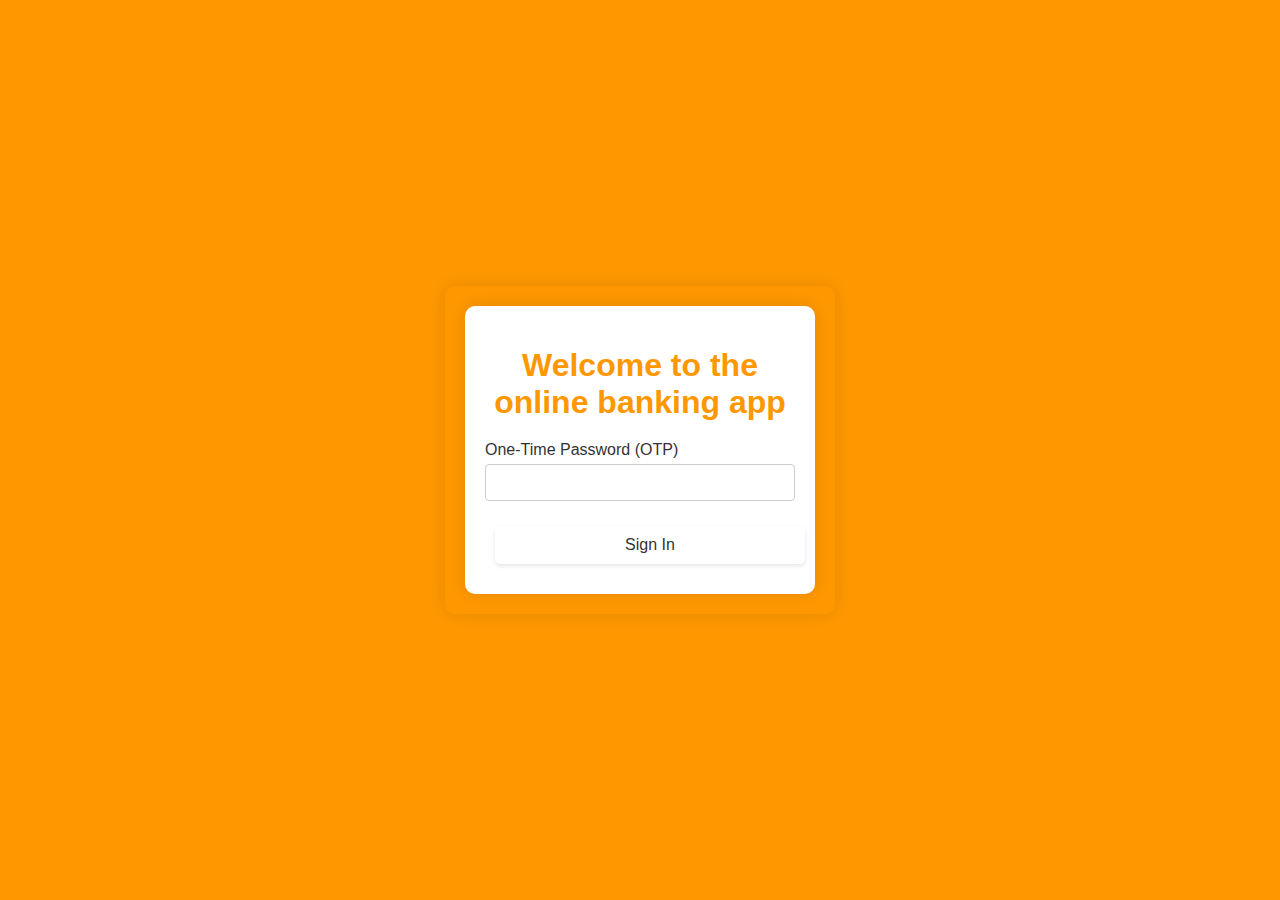
<file: 2fa.html>
<!DOCTYPE html>
<html lang="en">
<head>
    <meta charset="UTF-8">
    <meta name="viewport" content="width=device-width, initial-scale=1.0">
    <title>Two-Factor Authentication</title>
    <link rel="stylesheet" href="styles.css">
</head>
<body>
    <div class="auth-container">
        <div class="auth-box">
            <h1>Welcome to the online banking app</h1>
            <form id="2fa-form">
                <div class="input-group">
                    <label for="otp">One-Time Password (OTP)</label>
                    <input type="text" id="otp" required>
                </div>
                <button type="submit">Sign In</button>
            </form>
        </div>
    </div>
    <script src="script.js"></script>
</body>
</html>
</file>
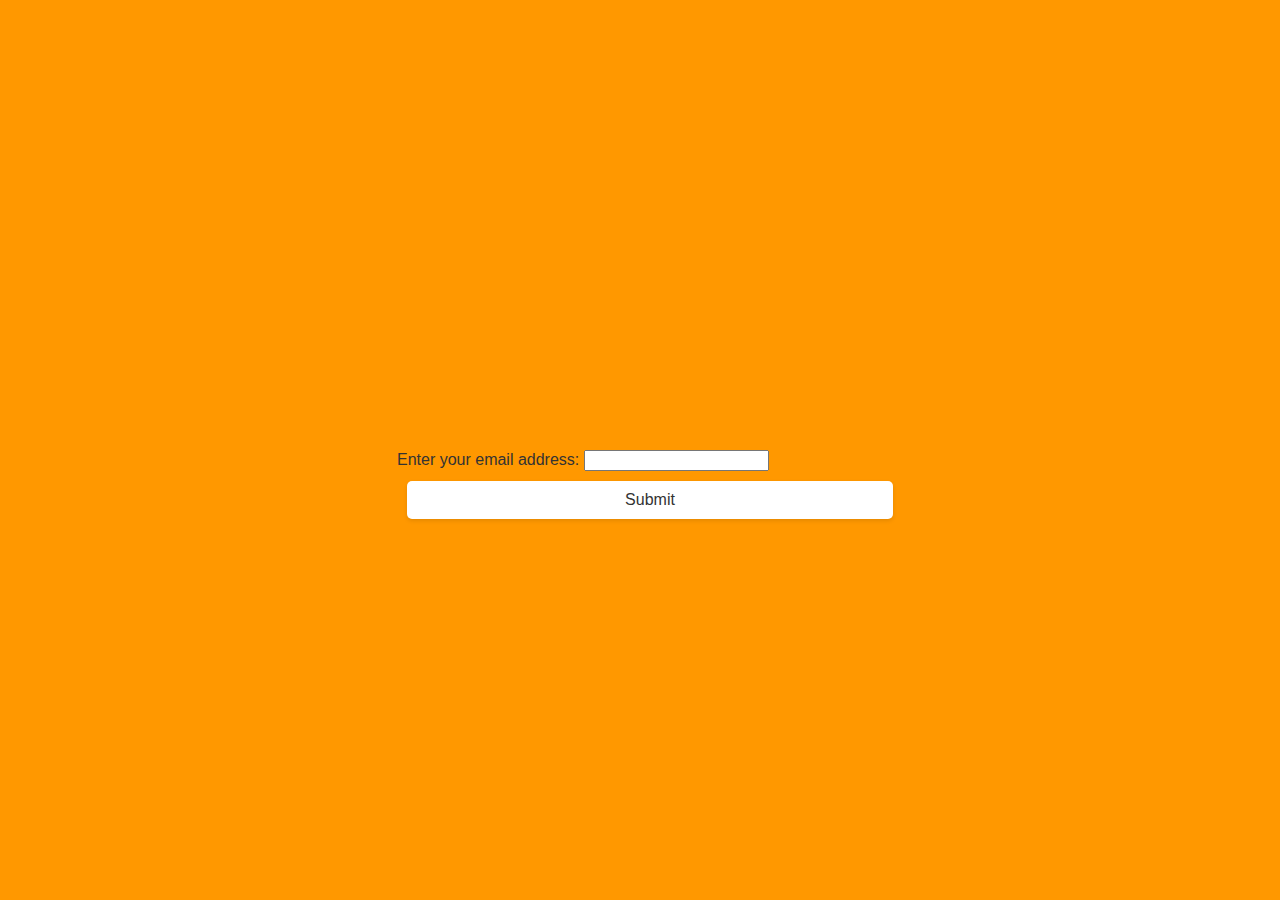
<file: ForgotPassword.html>
<!DOCTYPE html>
<html lang="en">
<head>
    <meta charset="UTF-8">
    <meta name="viewport" content="width=device-width, initial-scale=1.0">
    <title>Forgot Password</title>
    <link rel="stylesheet" href="styles.css">
</head>
<body>
    <header>
        <h1>Forgot Password</h1>
    </header>
    <main>
        <form id="forgot-password-form">
            <label for="email">Enter your email address:</label>
            <input type="email" id="email" name="email" required>
            <button type="submit">Submit</button>
        </form>
    </main>
    <script>
        document.addEventListener('DOMContentLoaded', () => {
            const forgotPasswordForm = document.getElementById('forgot-password-form');
            if (forgotPasswordForm) {
                forgotPasswordForm.addEventListener('submit', (event) => {
                    event.preventDefault();
                    alert('Password reset instructions have been sent to your email.');
                    window.location.href = 'sign_in.html';
                });
            }
        });
    </script>
</body>
</html>
</file>
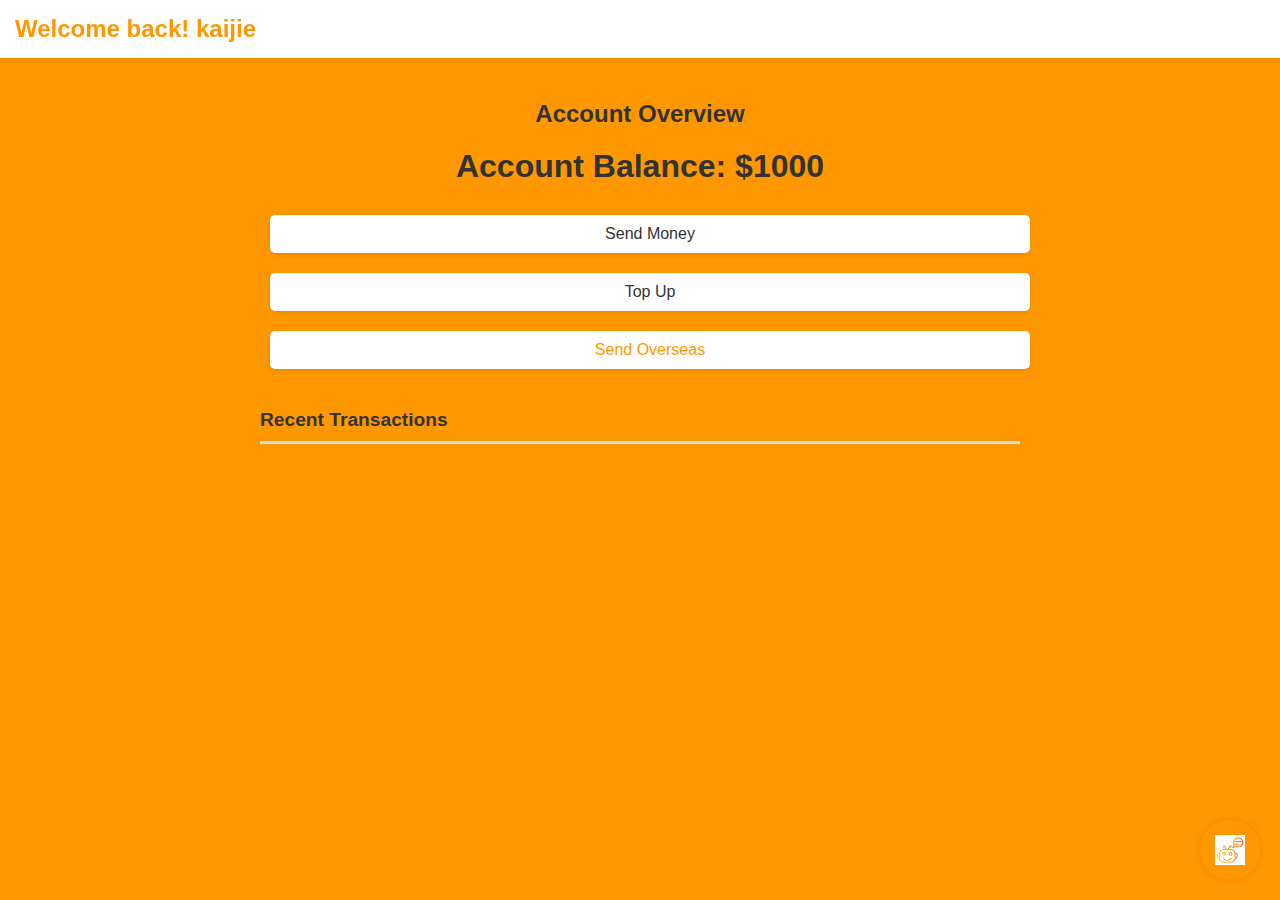
<file: HomePage.html>
<!DOCTYPE html>
<html lang="en">
<head>
    <meta charset="UTF-8">
    <meta name="viewport" content="width=device-width, initial-scale=1.0">
    <title>Home Page</title>
    <link rel="stylesheet" href="styles.css">
</head>
<body>
    <header class="main-header">
        <h1>Welcome back! kaijie</h1>
    </header>
    <div class="home-container">
        <header>
            <h2>Account Overview</h2>
            <div id="account-balance">Account Balance: $0</div>
        </header>
        <button id="send-button">Send Money</button>
        <button id="top-up-button">Top Up</button>
        <button id="send-overseas-button">Send Overseas</button>
        
        <section class="transactions-section">
            <h3>Recent Transactions</h3>
            <ul id="transactions-list"></ul>
        </section>
        <div id="thank-you-message" class="thank-you-message" style="display: none;">Thank you! The request will be sent back to the team for further processing.</div>
    </div>
    <div id="chatbot-icon" class="chatbot-icon">
        <img src="images/chatbot_icon.png" alt="Chatbot Icon">
    </div>
    <div class="chatbot-container" id="chatbot-container">
        <div class="chatbot-header">
            <h2>Chatbot</h2>
            <button id="chatbot-close">Close</button>
        </div>
        <div class="chatbot-messages" id="chatbot-messages"></div>
        <div class="chatbot-input">
            <input type="text" id="chatbot-input" placeholder="Type a message...">
            <button id="chatbot-send">Send</button>
        </div>
    </div>
    <script src="script.js"></script>
</body>
</html>
</file>
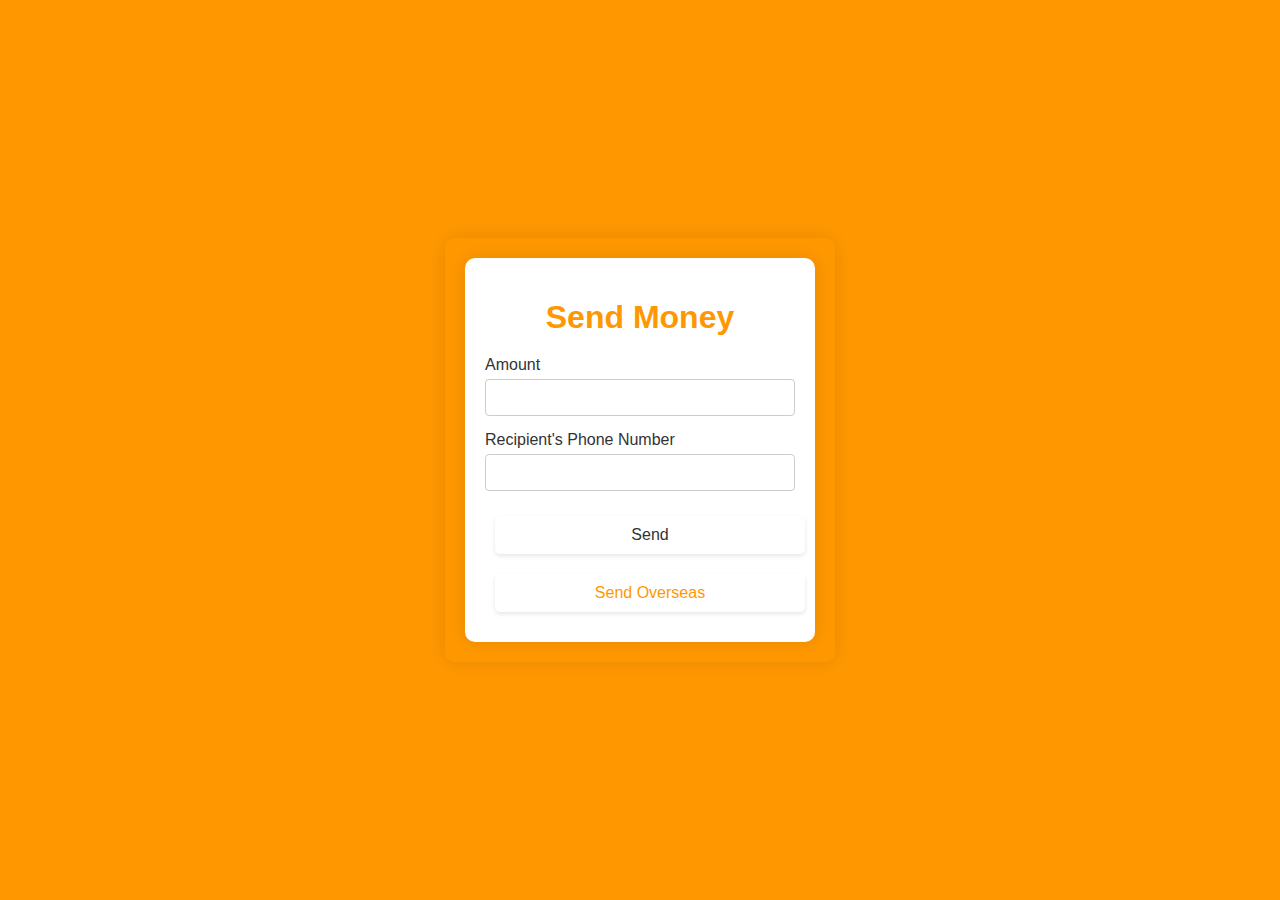
<file: sendMoney.html>
<!DOCTYPE html>
<html lang="en">
<head>
    <meta charset="UTF-8">
    <meta name="viewport" content="width=device-width, initial-scale=1.0">
    <title>Send Money</title>
    <link rel="stylesheet" href="styles.css">
</head>
<body>
    <div class="send-container">
        <div class="send-box">
            <h1>Send Money</h1>
            <form id="send-money-form">
                <div class="input-group">
                    <label for="send-amount">Amount</label>
                    <input type="number" id="send-amount" required>
                </div>
                <div class="input-group">
                    <label for="recipient-phone">Recipient's Phone Number</label>
                    <input type="text" id="recipient-phone" required>
                </div>
                <button type="submit">Send</button>
            </form>
            <button id="send-overseas-button">Send Overseas</button>
        </div>
    </div>
    <script src="script.js"></script>
</body>
</html>
</file>
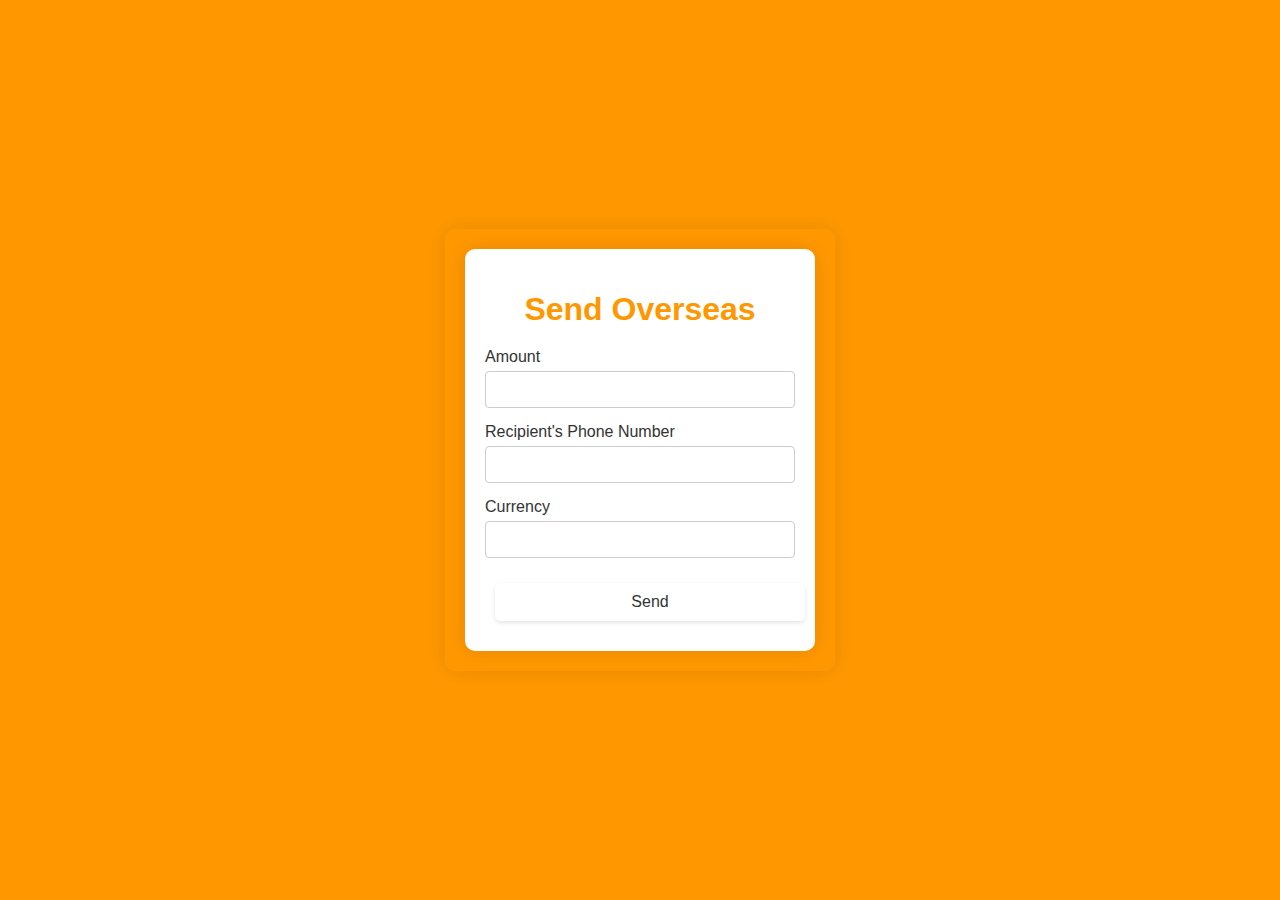
<file: sendOverseas.html>
<!DOCTYPE html>
<html lang="en">
<head>
    <meta charset="UTF-8">
    <meta name="viewport" content="width=device-width, initial-scale=1.0">
    <title>Send Overseas</title>
    <link rel="stylesheet" href="styles.css">
</head>
<body>
    <div class="send-container">
        <div class="send-box">
            <h1>Send Overseas</h1>
            <form id="send-overseas-form">
                <div class="input-group">
                    <label for="send-overseas-amount">Amount</label>
                    <input type="number" id="send-overseas-amount" required>
                </div>
                <div class="input-group">
                    <label for="recipient-overseas-phone">Recipient's Phone Number</label>
                    <input type="text" id="recipient-overseas-phone" required>
                </div>
                <div class="input-group">
                    <label for="currency">Currency</label>
                    <input type="text" id="currency" list="currency-options" required>
                    <datalist id="currency-options">
                        <option value="USD">
                        <option value="EUR">
                        <option value="MYR">
                        <!-- Add more currency options here -->
                    </datalist>
                </div>
                <button type="submit">Send</button>
            </form>
        </div>
    </div>
    <script src="script.js"></script>
</body>
</html>
</file>
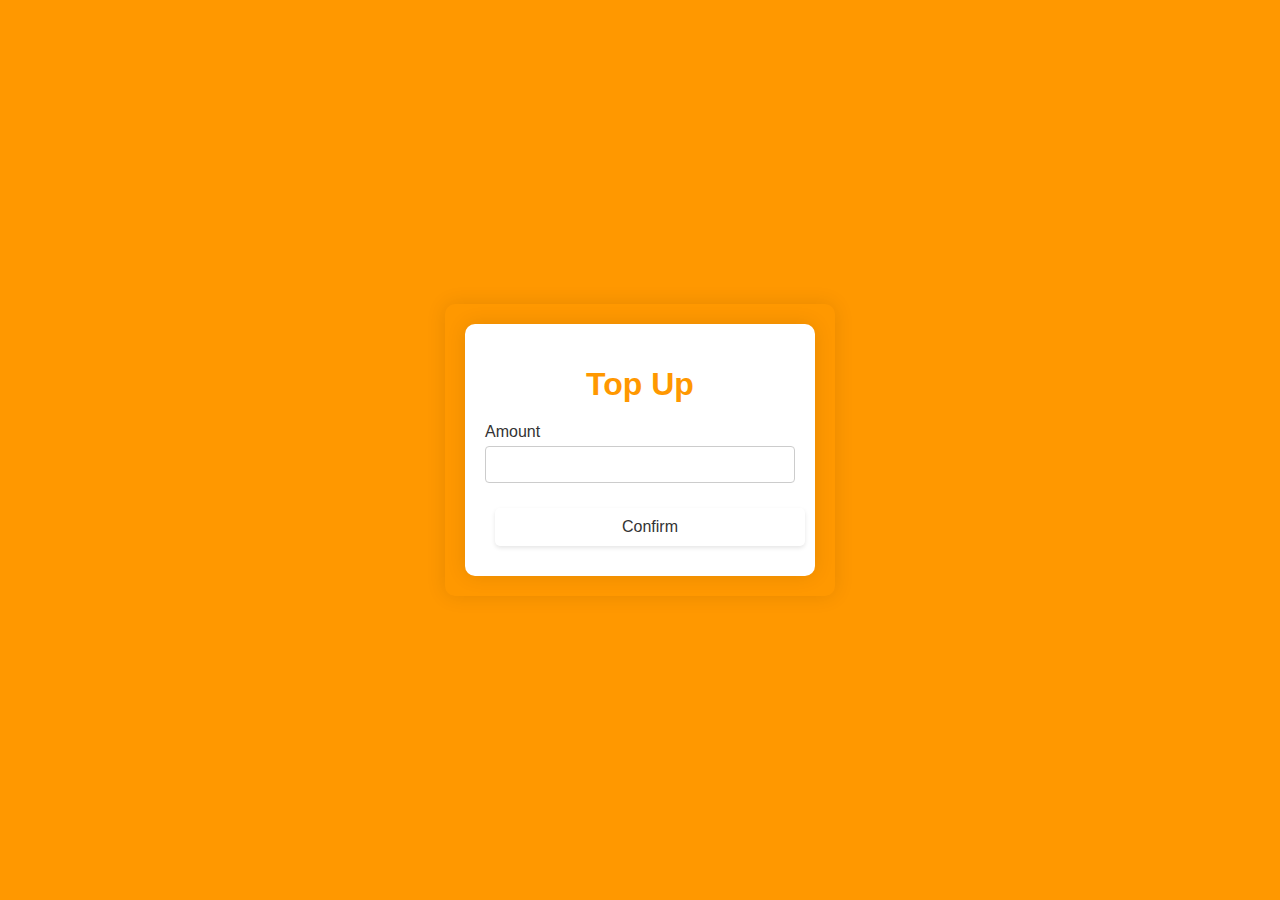
<file: TopUp.html>
<!DOCTYPE html>
<html lang="en">
<head>
    <meta charset="UTF-8">
    <meta name="viewport" content="width=device-width, initial-scale=1.0">
    <title>Top Up</title>
    <link rel="stylesheet" href="styles.css">
</head>
<body>
    <div class="topup-container">
        <div class="topup-box">
            <h1>Top Up</h1>
            <form id="topup-form">
                <div class="input-group">
                    <label for="topup-amount">Amount</label>
                    <input type="number" id="topup-amount" required>
                </div>
                <button type="submit">Confirm</button>
            </form>
        </div>
    </div>
    <script src="script.js"></script>
</body>
</html>
</file>
<file: styles.css>
body {
    font-family: Arial, sans-serif;
    background-color: #ff9800;
    margin: 0;
    display: flex;
    justify-content: center;
    align-items: center;
    height: 100vh;
}

.signin-container {
    background: #fff;
    padding: 20px;
    border-radius: 10px;
    box-shadow: 0 0 20px rgba(0, 0, 0, 0.1);
    width: 350px;
    text-align: center;
}

.logo {
    width: 80px;
    margin-bottom: 20px;
}

h1 {
    margin-bottom: 20px;
    color: #ff9800;
}

.input-group {
    margin-bottom: 15px;
    text-align: left;
}

.input-group label {
    display: block;
    margin-bottom: 5px;
    color: #333;
}

.input-group input {
    width: 100%;
    padding: 10px;
    border: 1px solid #ccc;
    border-radius: 4px;
    box-sizing: border-box;
}

button {
    width: 100%;
    padding: 10px;
    background: #ff9800;
    color: white;
    border: none;
    border-radius: 4px;
    cursor: pointer;
    font-size: 16px;
}

button:hover {
    background: #e68900;
}

#forgot-password {
    display: block;
    margin-top: 10px;
    color: #ff9800;
    text-decoration: none;
}

#forgot-password:hover {
    text-decoration: underline;
}

.auth-container {
    background: #ff9800;
    padding: 20px;
    border-radius: 10px;
    box-shadow: 0 0 20px rgba(0, 0, 0, 0.1);
    width: 350px;
    text-align: center;
    margin: auto;
}

.auth-box {
    background: #fff;
    padding: 20px;
    border-radius: 10px;
    box-shadow: 0 0 20px rgba(0, 0, 0, 0.1);
}

.auth-box h1 {
    color: #ff9800;
    margin-bottom: 20px;
}

.input-group {
    margin-bottom: 15px;
    text-align: left;
}

.input-group label {
    display: block;
    margin-bottom: 5px;
    color: #333;
}

.input-group input {
    width: 100%;
    padding: 10px;
    border: 1px solid #ccc;
    border-radius: 4px;
    box-sizing: border-box;
}

button {
    width: 100%;
    padding: 10px;
    background: #ff9800;
    color: white;
    border: none;
    border-radius: 4px;
    cursor: pointer;
    font-size: 16px;
}

button:hover {
    background: #e68900;
}

body {
    font-family: Arial, sans-serif;
    margin: 0;
    padding: 0;
    background-color: orange;
    color: #333;
    display: flex;
    flex-direction: column;
    height: 100vh;
}

.main-header {
    position: fixed;
    top: 0;
    left: 0;
    padding: 15px;
    background-color: #fff;
    color: #333;
    width: 100%;
    box-shadow: 0 2px 4px rgba(0, 0, 0, 0.1);
    z-index: 1000; /* Ensure header is above other content */
}

.main-header h1 {
    margin: 0;
    font-size: 1.5em;
}

.home-container {
    padding: 80px 20px 20px; /* Add top padding to account for fixed header */
    text-align: center;
    flex: 1;
}

.home-container header {
    margin-bottom: 20px;
}

.home-container h2 {
    margin: 0;
    font-size: 1.5em;
}

#account-balance {
    font-size: 2em;
    font-weight: bold;
    margin: 20px 0;
}

button {
    padding: 10px 20px;
    margin: 10px;
    font-size: 1em;
    border: none;
    border-radius: 5px;
    cursor: pointer;
    background-color: #fff;
    color: #333;
    box-shadow: 0 2px 4px rgba(0, 0, 0, 0.1);
    transition: background-color 0.3s ease;
}

button:hover {
    background-color: #f1f1f1;
}

.transactions-section {
    margin-top: 30px;
    text-align: left;
}

.transactions-section h3 {
    margin: 0;
    font-size: 1.2em;
    border-bottom: 1px solid #ddd;
    padding-bottom: 10px;
}

#transactions-list {
    list-style: none;
    padding: 0;
    margin: 0;
}

#transactions-list li {
    padding: 10px;
    border-bottom: 1px solid #ddd;
}

@media (max-width: 600px) {
    .main-header h1 {
        font-size: 1.2em;
    }

    .home-container h2 {
        font-size: 1.2em;
    }

    #account-balance {
        font-size: 1.5em;
    }

    button {
        font-size: 0.9em;
        padding: 8px 16px;
    }
}


.send-container {
    background: #ff9800;
    padding: 20px;
    border-radius: 10px;
    box-shadow: 0 0 20px rgba(0, 0, 0, 0.1);
    width: 350px;
    text-align: center;
    margin: auto;
}

.send-box {
    background: #fff;
    padding: 20px;
    border-radius: 10px;
    box-shadow: 0 0 20px rgba(0, 0, 0, 0.1);
}

.send-box h1 {
    color: #ff9800;
    margin-bottom: 20px;
}

.input-group {
    margin-bottom: 15px;
    text-align: left;
}

.input-group label {
    display: block;
    margin-bottom: 5px;
    color: #333;
}

.input-group input {
    width: 100%;
    padding: 10px;
    border: 1px solid #ccc;
    border-radius: 4px;
    box-sizing: border-box;
}

button {
    width: 100%;
    padding: 10px;
    background: #ff9800;
    color: white;
    border: none;
    border-radius: 4px;
    cursor: pointer;
    font-size: 16px;
}

button:hover {
    background: #e68900;
}

#send-overseas-button {
    margin-top: 10px;
    background: #fff;
    color: #ff9800;
}

#send-overseas-button:hover {
    background: #e68900;
    color: white;
}

.send-container {
    background: #ff9800;
    padding: 20px;
    border-radius: 10px;
    box-shadow: 0 0 20px rgba(0, 0, 0, 0.1);
    width: 350px;
    text-align: center;
    margin: auto;
}

.send-box {
    background: #fff;
    padding: 20px;
    border-radius: 10px;
    box-shadow: 0 0 20px rgba(0, 0, 0, 0.1);
}

.send-box h1 {
    color: #ff9800;
    margin-bottom: 20px;
}

.input-group {
    margin-bottom: 15px;
    text-align: left;
}

.input-group label {
    display: block;
    margin-bottom: 5px;
    color: #333;
}

.input-group input {
    width: 100%;
    padding: 10px;
    border: 1px solid #ccc;
    border-radius: 4px;
    box-sizing: border-box;
}

button {
    width: 100%;
    padding: 10px;
    background: #ff9800;
    color: white;
    border: none;
    border-radius: 4px;
    cursor: pointer;
    font-size: 16px;
}

button:hover {
    background: #e68900;
}

.topup-container {
    background: #ff9800;
    padding: 20px;
    border-radius: 10px;
    box-shadow: 0 0 20px rgba(0, 0, 0, 0.1);
    width: 350px;
    text-align: center;
    margin: auto;
}

.topup-box {
    background: #fff;
    padding: 20px;
    border-radius: 10px;
    box-shadow: 0 0 20px rgba(0, 0, 0, 0.1);
}

.topup-box h1 {
    color: #ff9800;
    margin-bottom: 20px;
}

.input-group {
    margin-bottom: 15px;
    text-align: left;
}

.input-group label {
    display: block;
    margin-bottom: 5px;
    color: #333;
}

.input-group input {
    width: 100%;
    padding: 10px;
    border: 1px solid #ccc;
    border-radius: 4px;
    box-sizing: border-box;
}

button {
    width: 100%;
    padding: 10px;
    background: #ff9800;
    color: white;
    border: none;
    border-radius: 4px;
    cursor: pointer;
    font-size: 16px;
}

button:hover {
    background: #e68900;
}

/* Body and general styling */
body {
    font-family: Arial, sans-serif;
    background-color: #ff9800;
    margin: 0;
    display: flex;
    justify-content: center;
    align-items: center;
    height: 100vh;
    color: #333;
}

.main-header {
    position: fixed;
    top: 0;
    left: 0;
    padding: 15px;
    background-color: #fff;
    color: #333;
    width: 100%;
    box-shadow: 0 2px 4px rgba(0, 0, 0, 0.1);
    z-index: 1000; /* Ensure header is above other content */
}

.main-header h1 {
    margin: 0;
    font-size: 1.5em;
}

/* Forgot Password Container */
.forgot-password-container {
    background: #ff9800;
    padding: 20px;
    border-radius: 10px;
    box-shadow: 0 0 20px rgba(0, 0, 0, 0.1);
    width: 350px;
    text-align: center;
    margin: auto;
    margin-top: 100px; /* To position it below the header */
}

.forgot-password-box {
    background: #fff;
    padding: 20px;
    border-radius: 10px;
    box-shadow: 0 0 20px rgba(0, 0, 0, 0.1);
}

.forgot-password-box h1 {
    color: #ff9800;
    margin-bottom: 20px;
}

.input-group {
    margin-bottom: 15px;
    text-align: left;
}

.input-group label {
    display: block;
    margin-bottom: 5px;
    color: #333;
}

.input-group input {
    width: 100%;
    padding: 10px;
    border: 1px solid #ccc;
    border-radius: 4px;
    box-sizing: border-box;
}

button {
    width: 100%;
    padding: 10px;
    background: #ff9800;
    color: white;
    border: none;
    border-radius: 4px;
    cursor: pointer;
    font-size: 16px;
}

button:hover {
    background: #e68900;
}

/* chatbot */
.chatbot-icon {
    position: fixed;
    bottom: 20px;
    right: 20px;
    width: 60px;
    height: 60px;
    border-radius: 50%;
    background-color: #ff9800;
    display: flex;
    justify-content: center;
    align-items: center;
    cursor: pointer;
    box-shadow: 0 0 10px rgba(0, 0, 0, 0.1);
}

.chatbot-icon img {
    width: 50%;
    height: 50%;
}

.chatbot-container {
    position: fixed;
    bottom: 20px;
    right: 20px;
    width: 300px;
    height: 400px;
    border: 1px solid #ccc;
    border-radius: 10px;
    background-color: #fff;
    box-shadow: 0 0 10px rgba(0, 0, 0, 0.1);
    display: none;
    flex-direction: column;
}

.chatbot-header {
    background-color: #ff9800;
    color: #fff;
    padding: 10px;
    display: flex;
    justify-content: space-between;
    align-items: center;
    border-radius: 10px 10px 0 0;
}

.chatbot-header h2 {
    margin: 0;
    font-size: 1.2em;
}

.chatbot-header button {
    background-color: #e68900;
    color: #fff;
    border: none;
    border-radius: 5px;
    cursor: pointer;
}

.chatbot-messages {
    padding: 10px;
    flex: 1;
    overflow-y: auto;
    border-top: 1px solid #ccc;
    border-bottom: 1px solid #ccc;
}

.chatbot-messages p {
    margin: 0 0 10px;
}

.chatbot-input {
    display: flex;
    padding: 10px;
}

.chatbot-input input {
    flex: 1;
    padding: 10px;
    border: 1px solid #ccc;
    border-radius: 5px;
}

.chatbot-input button {
    background-color: #ff9800;
    color: #fff;
    border: none;
    border-radius: 5px;
    margin-left: 10px;
    cursor: pointer;
}

.chatbot-input button:hover {
    background-color: #e68900;
}

.thank-you-message {
    margin-top: 20px;
    padding: 10px;
    background-color: #ff9800;
    color: white;
    text-align: center;
    border-radius: 5px;
}
/* Body and general styling */
body {
    font-family: Arial, sans-serif;
    background-color: #ff9800;
    margin: 0;
    color: #333;
}

.main-header {
    position: fixed;
    top: 0;
    left: 0;
    padding: 15px;
    background-color: #fff;
    color: #ff9800;
    width: 100%;
    box-shadow: 0 2px 4px rgba(0, 0, 0, 0.1);
    z-index: 1000;
}

.main-header h1 {
    margin: 0;
    font-size: 1.5em;
}

.home-container {
    padding: 100px 20px 20px; /* Add top padding to account for fixed header */
    text-align: center;
    width: 100%;
    max-width: 800px;
    box-sizing: border-box;
    background-color: #ff9800;
    color: #333;
    margin: 0 auto; /* Center the container horizontally */
}

#account-balance {
    font-size: 2em;
    font-weight: bold;
    margin: 20px 0;
}

button {
    padding: 10px 20px;
    margin: 10px;
    font-size: 1em;
    border: none;
    border-radius: 5px;
    cursor: pointer;
    background-color: #fff;
    color: #333;
    box-shadow: 0 2px 4px rgba(0, 0, 0, 0.1);
    transition: background-color 0.3s ease;
}

button:hover {
    background-color: #f1f1f1;
}

.transactions-section {
    margin-top: 30px;
    text-align: left;
}

.transactions-section h3 {
    margin: 0;
    font-size: 1.2em;
    border-bottom: 1px solid #ddd;
    padding-bottom: 10px;
}

#transactions-list {
    list-style: none;
    padding: 0;
    margin: 0;
    max-height: 200px; /* Adjust this height as needed */
    overflow-y: auto; /* Enable vertical scrolling */
    border: 1px solid #ddd;
}

#transactions-list li {
    padding: 10px;
    border-bottom: 1px solid #ddd;
}

/* Responsive design */
@media (max-width: 600px) {
    .main-header h1 {
        font-size: 1.2em;
    }

    #account-balance {
        font-size: 1.5em;
    }

    button {
        font-size: 0.9em;
        padding: 8px 16px;
    }
}

/* Chatbot styling */
.chatbot-icon {
    position: fixed;
    bottom: 20px;
    right: 20px;
    width: 60px;
    height: 60px;
    border-radius: 50%;
    background-color: #ff9800;
    display: flex;
    justify-content: center;
    align-items: center;
    cursor: pointer;
    box-shadow: 0 0 10px rgba(0, 0, 0, 0.1);
}

.chatbot-icon img {
    width: 50%;
    height: 50%;
}

.chatbot-container {
    position: fixed;
    bottom: 20px;
    right: 20px;
    width: 300px;
    height: 400px;
    border: 1px solid #ccc;
    border-radius: 10px;
    background-color: #fff;
    box-shadow: 0 0 10px rgba(0, 0, 0, 0.1);
    display: none;
    flex-direction: column;
}

.chatbot-header {
    background-color: #ff9800;
    color: #fff;
    padding: 10px;
    display: flex;
    justify-content: space-between;
    align-items: center;
    border-radius: 10px 10px 0 0;
}

.chatbot-header h2 {
    margin: 0;
    font-size: 1.2em;
}

.chatbot-header button {
    background-color: #e68900;
    color: #fff;
    border: none;
    border-radius: 5px;
    cursor: pointer;
}

.chatbot-messages {
    padding: 10px;
    flex: 1;
    overflow-y: auto;
    border-top: 1px solid #ccc;
    border-bottom: 1px solid #ccc;
}

.chatbot-messages p {
    margin: 0 0 10px;
}

.chatbot-input {
    display: flex;
    padding: 10px;
}

.chatbot-input input {
    flex: 1;
    padding: 10px;
    border: 1px solid #ccc;
    border-radius: 5px;
}

.chatbot-input button {
    background-color: #ff9800;
    color: #fff;
    border: none;
    border-radius: 5px;
    margin-left: 10px;
    cursor: pointer;
}

.chatbot-input button:hover {
    background-color: #e68900;
}

.thank-you-message {
    margin-top: 20px;
    padding: 10px;
    background-color: #ff9800;
    color: white;
    text-align: center;
    border-radius: 5px;
}
</file>
